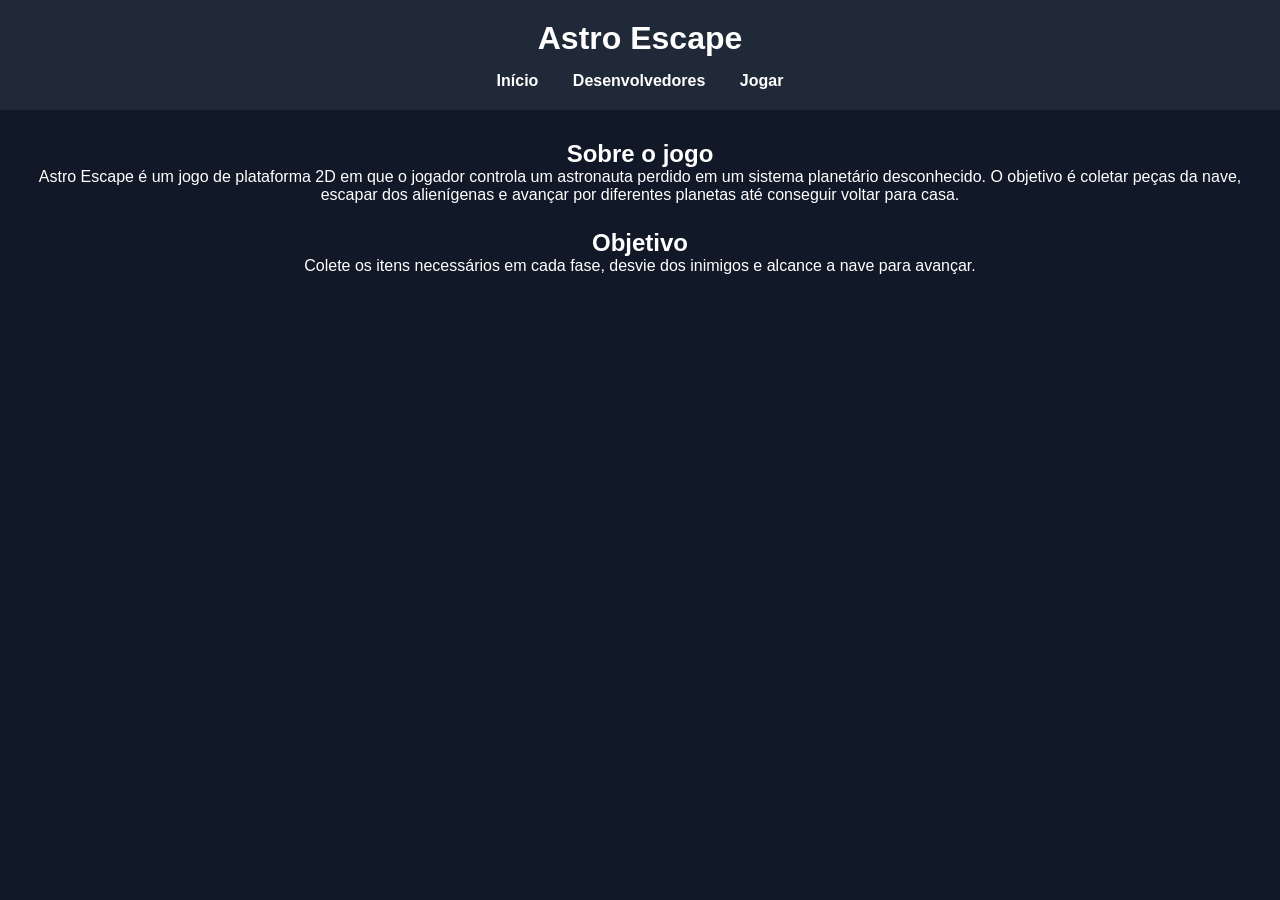
<file: index.html>
<!DOCTYPE html>
<html lang="en">
<head>
    <meta charset="UTF-8">
    <meta name="viewport" content="width=device-width, initial-scale=1.0">
    <title>Página Principal</title>
    <link rel="stylesheet" href="css/style.css">
</head>
<body>
    <header>
        <h1>Astro Escape</h1>
        <nav>
        <a href="index.html">Início</a>
        <a href="dev.html">Desenvolvedores</a>
        <a href="jogo.html">Jogar</a>
        </nav>
    </header>

    <main>
        <section>
            <h2>Sobre o jogo</h2>
            <p>
                Astro Escape é um jogo de plataforma 2D em que o jogador controla um astronauta
                perdido em um sistema planetário desconhecido. O objetivo é coletar peças da nave,
                escapar dos alienígenas e avançar por diferentes planetas até conseguir voltar para casa.
            </p>
        </section>

        <section>
            <h2>Objetivo</h2>
            <p>
                Colete os itens necessários em cada fase, desvie dos inimigos e alcance a nave para avançar.
            </p>
        </section>
    </main>
</body>
</html>
</file>
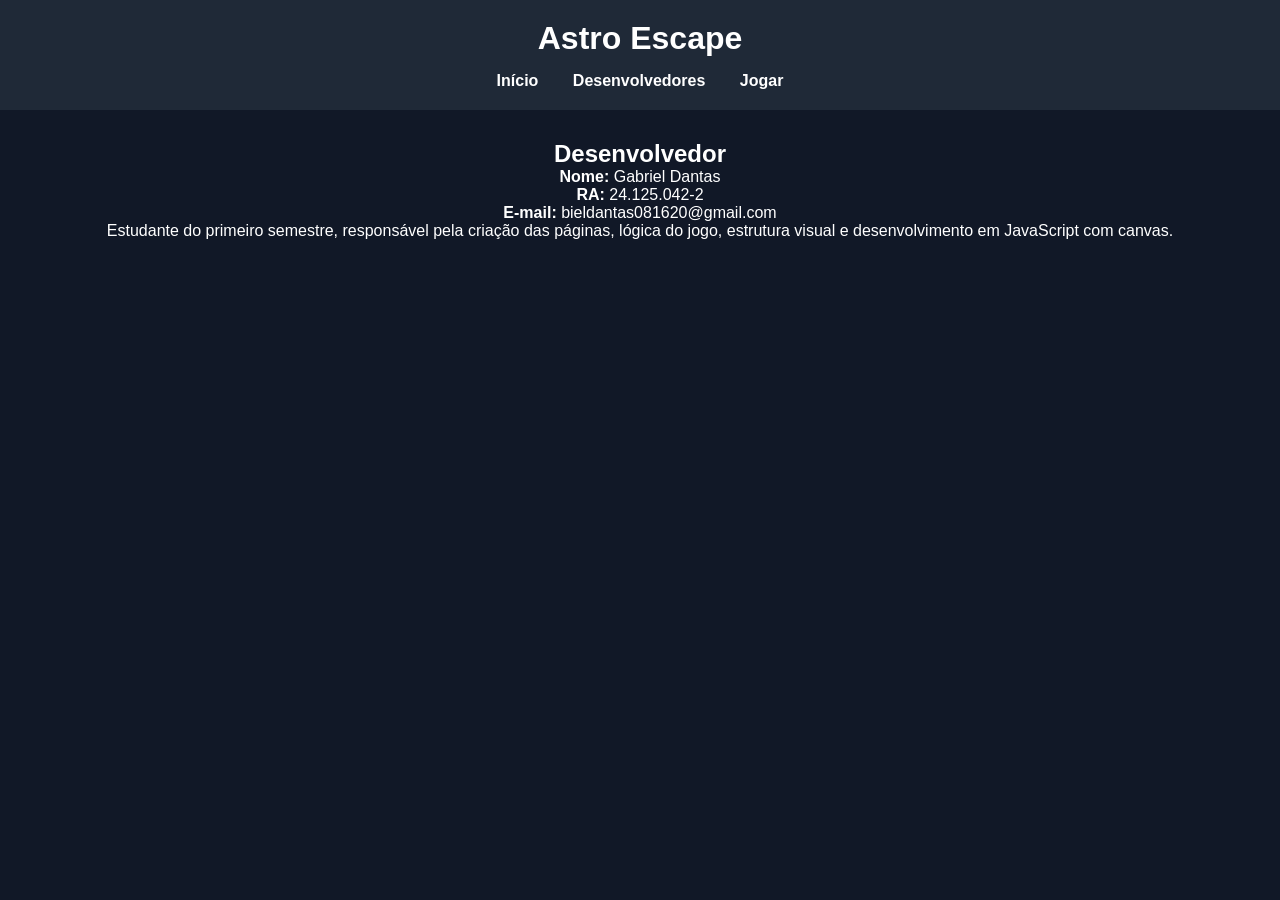
<file: dev.html>
<!DOCTYPE html>
<html lang="pt">
<head>
    <meta charset="UTF-8">
    <meta name="viewport" content="width=device-width, initial-scale=1.0">
    <title>Astro Escape - Desenvolvedor</title>
    <link rel="stylesheet" href="css/style.css">
</head>
<body>
    <header>
        <h1>Astro Escape</h1>
        <nav>
        <a href="index.html">Início</a>
        <a href="dev.html">Desenvolvedores</a>
        <a href="jogo.html">Jogar</a>
        </nav>
    </header>

    <main>
        <section>
            <h2>Desenvolvedor</h2>
            <p><strong>Nome:</strong> Gabriel Dantas</p>
            <p><strong>RA:</strong> 24.125.042-2</p>
            <p><strong>E-mail:</strong> bieldantas081620@gmail.com</p>
            <p>
                Estudante do primeiro semestre, responsável pela criação das páginas, lógica do jogo,
                estrutura visual e desenvolvimento em JavaScript com canvas.
            </p>
        </section>
    </main>
</body>
</html>
</file>
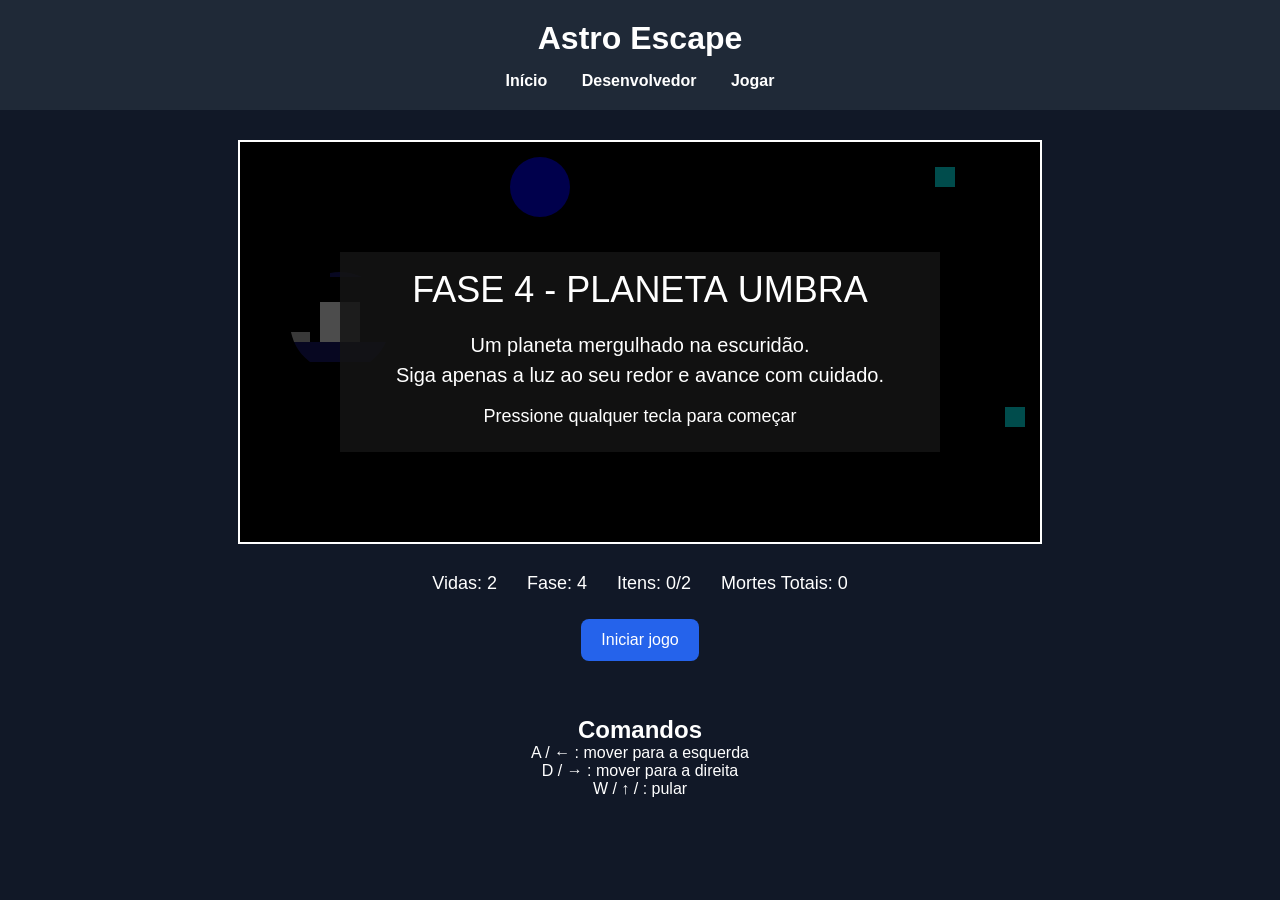
<file: jogo.html>
<!DOCTYPE html>
<html lang="en">
<head>
    <meta charset="UTF-8">
    <meta name="viewport" content="width=device-width, initial-scale=1.0">
    <title>Astro Escape</title>
    <link rel="stylesheet" href="css/style.css">
</head>
<body>
    <header>
        <h1>Astro Escape</h1>
        <nav>
            <a href="index.html">Início</a>
            <a href="dev.html">Desenvolvedor</a>
            <a href="jogo.html">Jogar</a>
        </nav>
    </header>

  <main>
    <section>
      <canvas id="gameCanvas" width="800" height="400"></canvas>
    </section>

    <section class="hud">
      <p>Vidas: <span id="vidas">2</span></p>
      <p>Fase: <span id="fase">1</span></p>
      <p>Itens: <span id="itens">0</span>/2</p>
      <p>Mortes Totais: <span id="mortes">0</span></p>
    </section>

    <section>
      <button id="startButton">Iniciar jogo</button>
    </section>
  </main>
    <section>
      <h2>Comandos</h2>
      <p>A / ← : mover para a esquerda</p>
      <p>D / → : mover para a direita</p>
      <p>W / ↑ / : pular</p>
    </section>

  <script src="js/game.js"></script>
</body>
</html>
</file>
<file: css/style.css>
* {
  margin: 0;
  padding: 0;
  box-sizing: border-box;
}

body {
  background-color: #111827;
  color: white;
  font-family: Arial, sans-serif;
  text-align: center;
}

header {
  background-color: #1f2937;
  padding: 20px;
}

h1 {
  margin-bottom: 15px;
}

nav a {
  color: white;
  text-decoration: none;
  margin: 0 15px;
  font-weight: bold;
}

nav a:hover {
  color: #60a5fa;
}

main {
  padding: 30px 20px;
}

section {
  margin-bottom: 25px;
}

button {
  background-color: #2563eb;
  color: white;
  border: none;
  padding: 12px 20px;
  font-size: 16px;
  cursor: pointer;
  border-radius: 8px;
}

button:hover {
  background-color: #1d4ed8;
}

canvas {
  background-color: black;
  border: 2px solid white;
}

.hud {
  display: flex;
  justify-content: center;
  gap: 30px;
  font-size: 18px;
}
</file>
